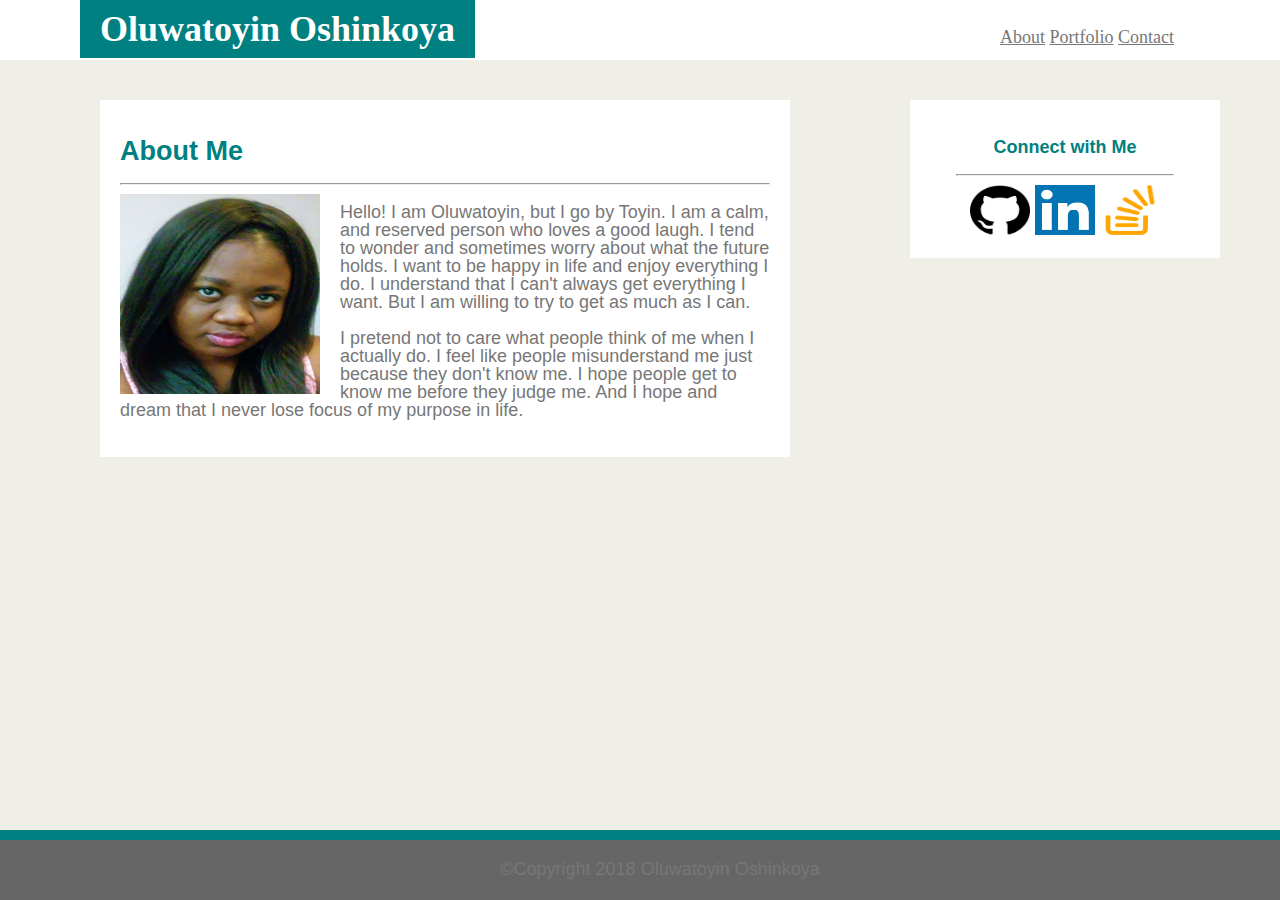
<file: index.html>
<!DOCTYPE html>
<html>
<head>
	<title>Oluwatoyin's Portfolio</title>

    <link rel="stylesheet" type="reset/css" href="css/reset.css">
    <link rel="stylesheet" type="text/css" href="css/style.css">


</head>
<body>
    <header>
        <h1>Oluwatoyin Oshinkoya</h1>
        <nav>
            <ul>
                <li><a href="index.html">About</a></li>
                <li><a href="portfolio.html">Portfolio</a></li>
                <li><a href="contact.html">Contact</a></li>
            </ul>
        </nav>
    </header>
        <div class="column-wrapper">
            <section class="main-col">

                <h2>About Me</h2>
                <hr >
                <img src="images/pic.jpg" alt="Oluwatoyin Oshinkoya" id="bio-image">
                <p>Hello! I am Oluwatoyin, but I go by Toyin. I am a calm, and reserved person who loves a good laugh. 
                    I tend to wonder and sometimes worry about what the future holds. I want to be happy in life and enjoy everything I do. I understand
                    that I can't always get everything I want. But I am willing to try to get as much as I can.
                </p>
                <p>
                    I pretend not to care what people think of me when I actually do. 
                    I feel like people misunderstand me just because they don't know me. I hope people get to know me before they judge me.
                    And I hope and dream that I never lose focus of my purpose in life.


                </p>
        
            </section>
            <aside class="side-col">
                <h3>Connect with Me</h3>
                <hr width="80%">
               <center><a href="https://github.com/Oluwatoyin17" target="_blank"><img src="images/github.png" alt="github" width="60px" height="50px"></a>
                <a href="https://www.linkedin.com/in/oluwatoyin-oshinkoya-141873152/" target="_blank"><img src="images/linkedin.png" alt="Linkedin" width="60px" height="50px"></a>
                <a href="https://stackoverflow.com/users/9165658/oluwatoyin-oshinkoya" target="_blank"><img src="images/stackoverflow.png" alt="Stackoverflow" width="60px" height="50px"></a>
                </center>
            </aside>
        </div>
    <footer>
        &copyCopyright 2018 Oluwatoyin Oshinkoya
    </footer>

</body>
</html>
</file>
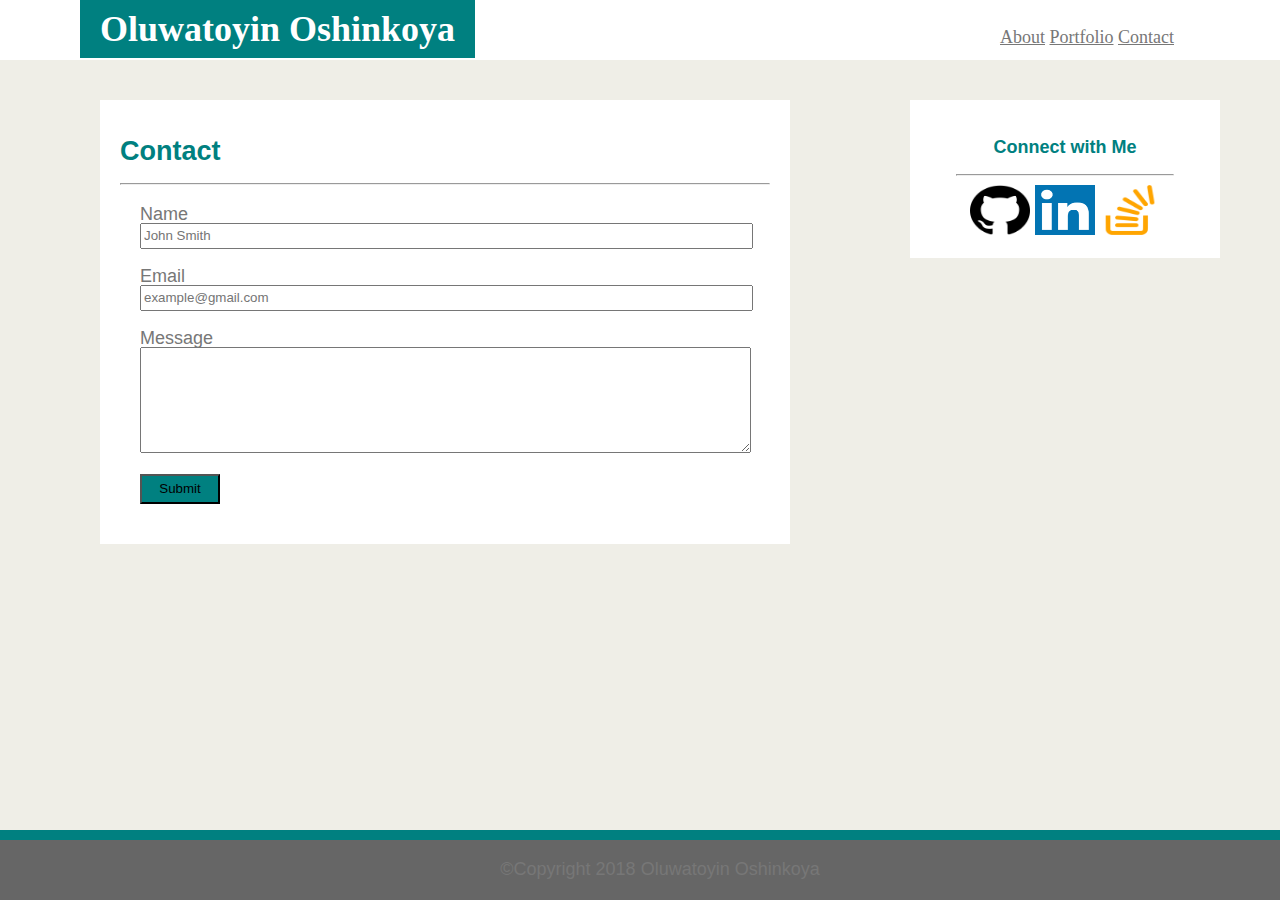
<file: contact.html>
<!DOCTYPE html>
<html>
<head>
	<title>Oluwatoyin's Portfolio</title>

    <link rel="stylesheet" type="reset/css" href="css/reset.css">
    <link rel="stylesheet" type="text/css" href="css/style.css">


</head>
<body>
    <header>
        
            <h1>Oluwatoyin Oshinkoya</h1>
            <nav>
                <ul>
                    <li><a href="index.html">About</a></li>
                    <li><a href="portfolio.html">Portfolio</a></li>
                    <li><a href="contact.html">Contact</a></li>
                </ul>
            </nav>
    </header>
        <div class="column-wrapper">
            <section class="main-col">

                <h2>Contact</h2>
                <hr >
                <div>
                    <form>
                    <label for="name">Name</label>
                    <br>
                        <input type="text" id="name" name="name" placeholder="John Smith">
                      <br>
                      <br>
                        <label for="email">Email</label>
                        <br>
                        <input type="text" id="email" name="Email" placeholder="example@gmail.com">
                      <br>
                      <br>
                        <label for="message">Message</label>
                        <br>
                        <textarea type="text" id="message" name="Message"></textarea>
                        <br>
                        <br>
                        <input type="submit" value="Submit" class="button">
                        </form>
                      </div>
                      
            </section>
            <aside class="side-col">
                <h3>Connect with Me</h3>
                <hr width="80%" >
                <center><a href="https://github.com/Oluwatoyin17" target="_blank"><img src="images/github.png" alt="github" width="60px" height="50px"></a>
                <a href="https://www.linkedin.com/in/oluwatoyin-oshinkoya-141873152/" target="_blank"><img src="images/linkedin.png" alt="Linkedin" width="60px" height="50px"></a>
                <a href="https://stackoverflow.com/users/9165658/oluwatoyin-oshinkoya" target="_blank"><img src="images/stackoverflow.png" alt="Stackoverflow" width="60px" height="50px"></a>
                </center>
            </aside>
        </div>
    <footer>
        &copyCopyright 2018 Oluwatoyin Oshinkoya
    </footer>

</body>
</html>
</file>
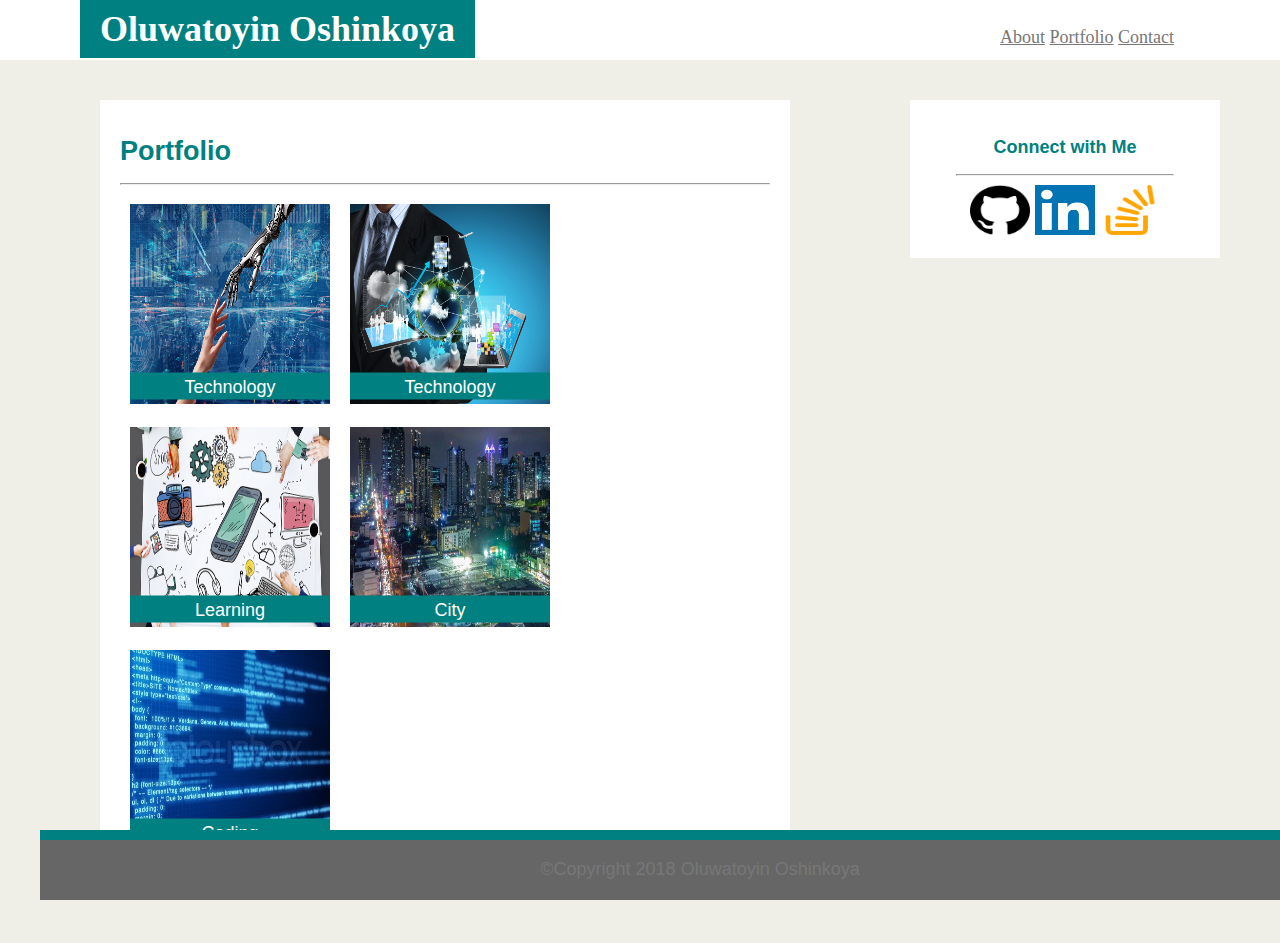
<file: portfolio.html>
<!DOCTYPE html>
<html>
<head>
	<title>Oluwatoyin's Portfolio</title>

    <link rel="stylesheet" type="reset/css" href="css/reset.css">
    <link rel="stylesheet" type="text/css" href="css/style.css">


</head>
<body>
    <header>
            <h1>Oluwatoyin Oshinkoya</h1>
            <nav>
                <ul>
                    <li><a href="index.html">About</a></li>
                    <li><a href="portfolio.html">Portfolio</a></li>
                    <li><a href="contact.html">Contact</a></li>
                </ul>
            </nav>
            </div>
    </header>

        <div class="column-wrapper">
            <section class="main-col">

                <h2>Portfolio</h2>
                <hr >
                <div class="row">
                        <div class="column">
                          <div class="content">
                            <img src="images/15.jpg" alt="Technology" width="40px" height="10px">
                            <div class="desc">Technology</div>
                          </div>
                        </div>
                        <div class="column">
                          <div class="content">
                            <img src="images/14.jpg" alt="Technology" >
                            <div class="desc">Technology</div>
                          </div>
                        </div>
                        <div class="column">
                            <div class="content">
                                <img src="images/11a.jpg" alt="Learning">
                                <div class="desc">Learning</div>
                            </div>
                        </div>
                        <div class="column">
                          <div class="content">
                            <img src="images/13a.jpg" alt="City">
                            <div class="desc">City</div>
                          </div>
                        </div>
                        <div class="column">
                          <div class="content">
                            <img src="images/17.jpg" alt="Coding">
                            <div class="desc">Coding</div>
                          </div>
                        </div>
                      </div>
            </section>
            <aside class="side-col">
                <h3>Connect with Me</h3>
                <hr width="80%" >
                <center>
                <a href="https://github.com/Oluwatoyin17" target="_blank"><img src="images/github.png" alt="github" width="60px" height="50px"></a>
                <a href="https://www.linkedin.com/in/oluwatoyin-oshinkoya-141873152/" target="_blank"><img src="images/linkedin.png" alt="Linkedin" width="60px" height="50px"></a>
                <a href="https://stackoverflow.com/users/9165658/oluwatoyin-oshinkoya" target="_blank"><img src="images/stackoverflow.png" alt="Stackoverflow" width="60px" height="50px"></a>
                </center>
            </aside>
    <footer>
        &copyCopyright 2018 Oluwatoyin Oshinkoya
    </footer>

</body>
</html>
</file>
<file: css/style.css>
body {
    background-color: #efeee7;
    margin: 0;
    padding: 0;
    color: #777777;
    font-family: "Arial", "Helvetica Neue", Helvetica, sans-serif;
    font-size: 18px;
    line-height: 100%;
    width: 100%;
}
header{ 
    font-family: "Georgia", "Times New Roman",Times, serif;
    position:fixed;
    top:0;
    left:0;
    width:100%;
    height:60px;
    background-color: white;
}
h1{
    margin-top:0px;
    color: white;
    background-color: teal;
    margin-left:80px;
    text-align: center;
    padding:20px;

}
header::after{
clear:both;
margin:auto;
content:"";
}
header > h1{
    float: left;
}
nav{
    width:270px;
    float:right;
    margin:10px;
    padding:0px 40px;
    margin-bottom: 60px;
    color: #777777;
}
a:link{
    color:#777777;
    background-color:white;
    border-bottom: 0px;
}
li{
    display:inline-block;
}
#main-bio,
#bio-image{
    float:left;
    width: 650px;
}
h2{
    color: teal;
}
h3{
    text-align: center;
    color: teal;
    font-size: 18px;

}

#bio-image {
    clear:both;
    overflow:auto;
    margin-right: 20px;
    width: 200px;
    height: 200px;
}
.column-wrapper{
    margin-top: 20px;
    padding:20px;
    margin-left:20px;
    margin-right: 20px;
    width:100%;
}
.main-col {
    margin: 60px;
    padding:20px;
    background:white;
    float: left;
    width: 650px;
    height:100%;
}
.side-col {
    margin:60px;
    padding:20px;
    background: white;
    color:teal;
    float: left;
    width: 270px;
    position: relative;
}
.column{
    position:relative;
    top: 0;
    bottom:0;
    float:left;
}
.column img{
width: 200px;
margin:10px;
height:200px;
}

.desc{
    position:absolute;
    top:50%;
    left: 50%;
    transform: translate(-50%, 250%);
    color: white;
    border: 0px solid black;
    width:200px;
    text-align: center;
    background-color: teal;
    padding-bottom:4px;
    padding-top:5px;
}
form{
    margin:20px;
    width:100%;
    
}
#name{
    width:605px;
    height:20px;
}
#email{
    width:605px;
    height:20px;
}
#message{
    width:605px;
    height:100px;
}
.button{
    background-color: teal;
    width:80px;
    height:30px;
}
footer {
    height: 20px;
    clear: both;
    padding: 20px;
    background: #666666;
    text-align: center;
    width:100%;
    border-top: 10px solid teal;
    position: fixed;
    bottom:0px;
  }
</file>
